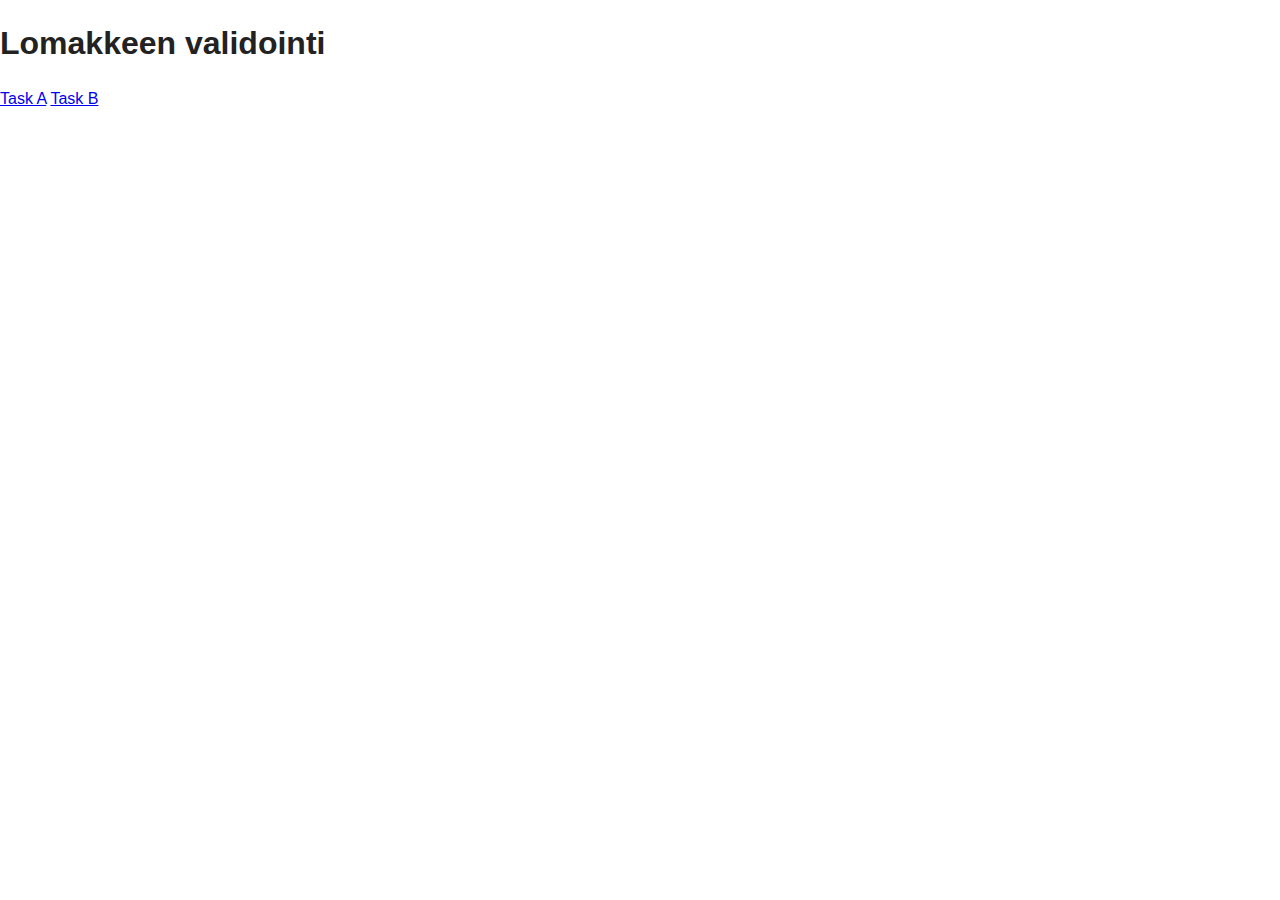
<file: Front end task 3/index.html>
<!doctype html>
<html class="no-js" lang="">

<head>
    <meta charset="utf-8">
    <meta http-equiv="X-UA-Compatible" content="IE=edge,chrome=1">
    <title>BCW1</title>
    <meta name="description" content="">
    <meta name="viewport" content="width=device-width, initial-scale=1">
    <link rel="apple-touch-icon" href="apple-touch-icon.png">

    <link rel="stylesheet" href="css/normalize.min.css">
    <link rel="stylesheet" href="css/main.css">

    <script src="js/vendor/modernizr-2.8.3.min.js"></script>
</head>

<body>
    <h1>Lomakkeen validointi</h1>
    <a href="task_a.html">Task A</a>
    <a href="task_b.html">Task B</a>

    <script src="//ajax.googleapis.com/ajax/libs/jquery/1.11.2/jquery.min.js"></script>
    <script>
        window.jQuery || document.write('<script src="js/vendor/jquery-1.11.2.min.js"><\/script>')
    </script>

    <script src="js/main.js"></script>
</body>

</html>
</file>
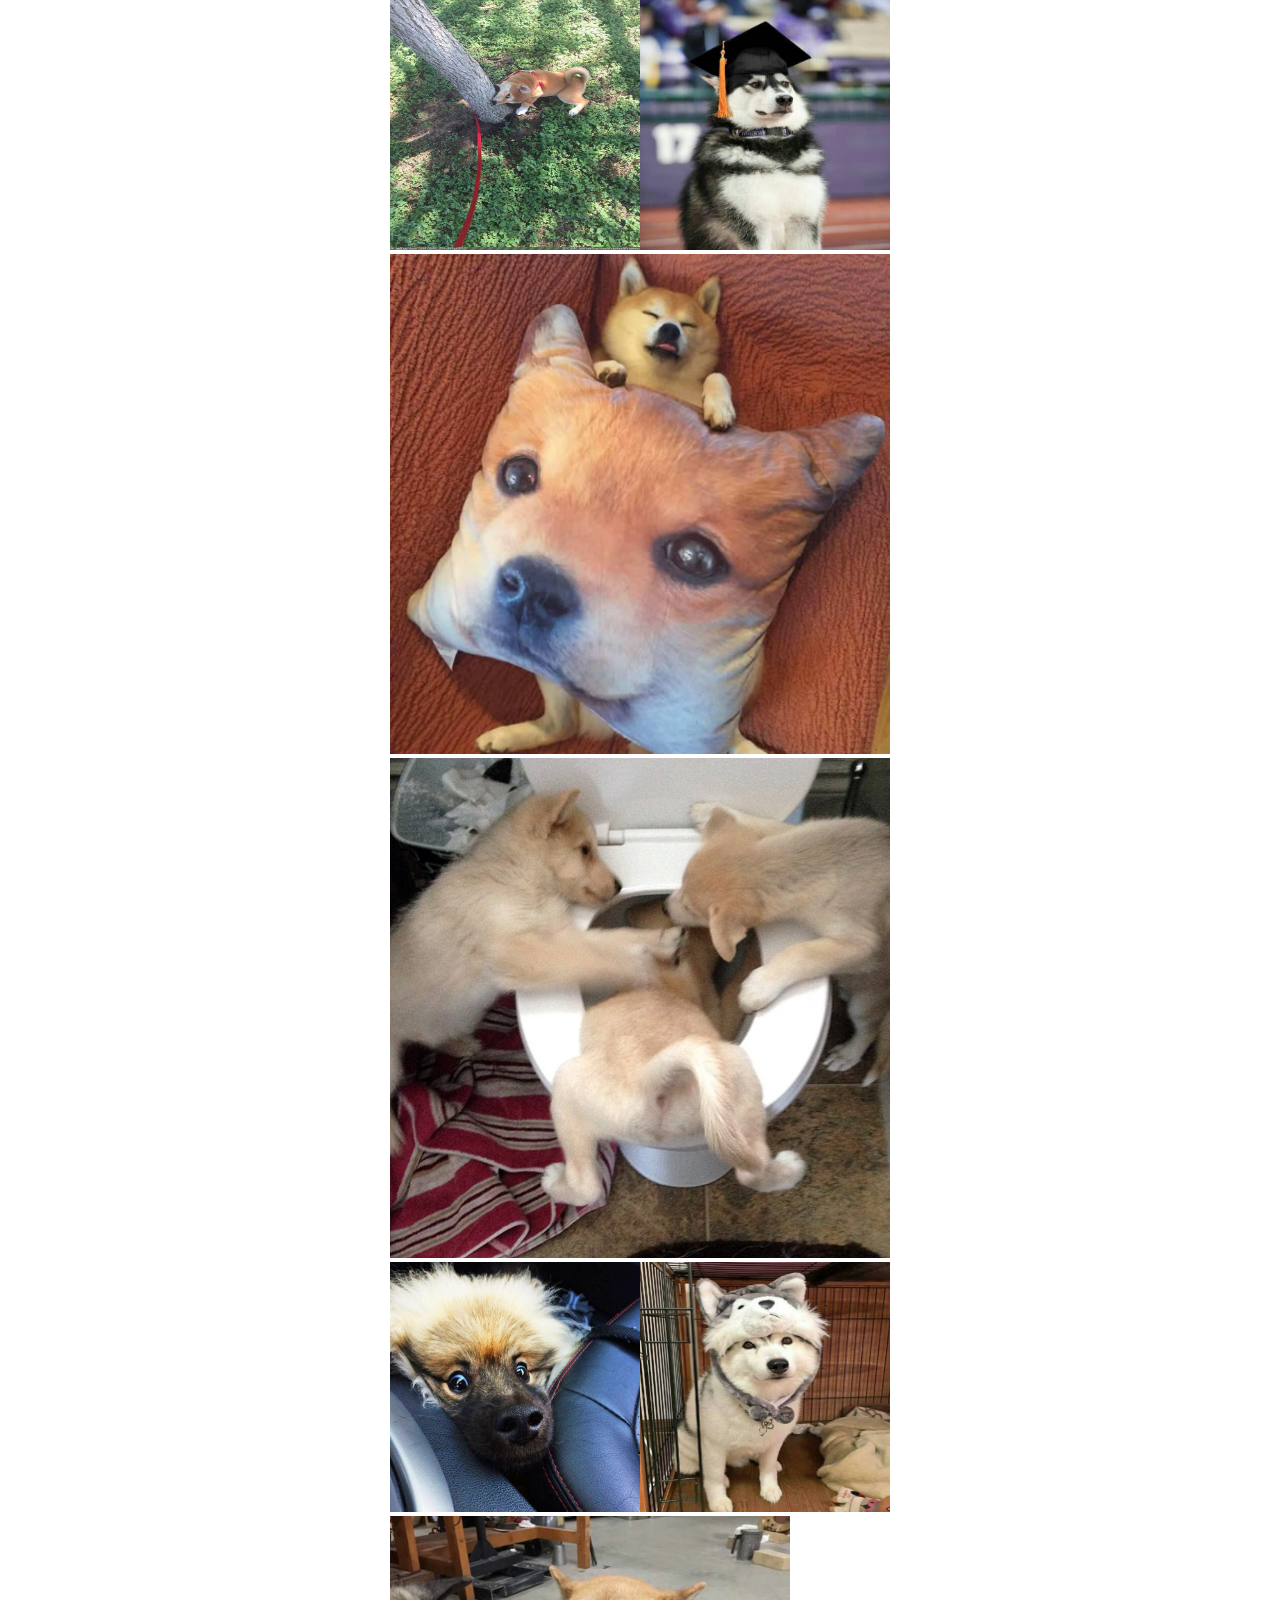
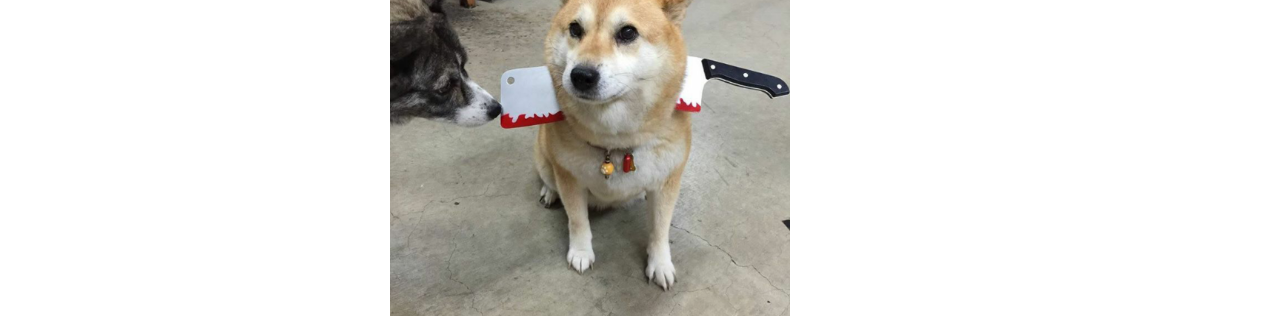
<file: Task2/index.html>
<!DOCTYPE html>
<html>
  <head>
    <meta charset='UTF-8'/>
    <title>Flexbox</title>
    <link rel="stylesheet" href="css/main.css">
      <meta name="description" content="">
        <meta name="viewport" content="width=device-width, initial-scale=1">
  </head>
  <body>
      <ul class="images">
        <div class='img1'>
            <img src='img/1.jpg' height="250" width="250"/>
        </div>
        <div class='img2'>
            <img src='img/2.jpg' height="250" width="250"/>
        </div>
        <div class='img3'>
            <img src='img/8.png' height="500" width="500"/>
        </div>
        <div class='img4'>
            <img src='img/4.jpg' height="500" width="500"/>
        </div>
        <div class='img5'>
            <img src='img/5.png' height="250" width="250"/>
        </div>
        <div class='img6'>
            <img src='img/6.png' height="250" width="250"/>
        </div>
        <div class='img7'>
            <img src='img/7.png' height="400" width="400"/>  
        </div>
      </ul>
    </body>
    <footer>
    
    </footer>
</html>
</file>
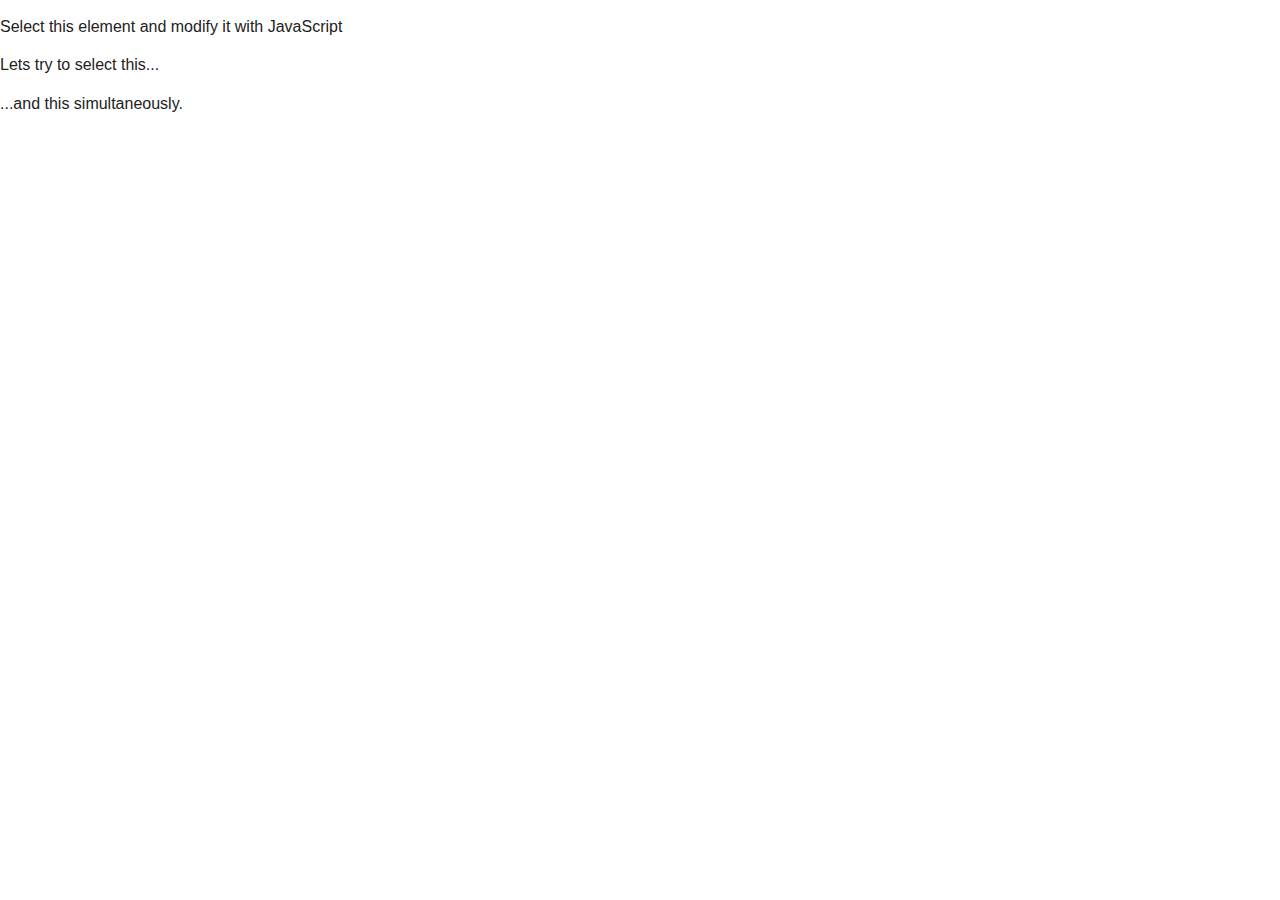
<file: Front end task 3/sample.html>
<!doctype html>
<html class="no-js" lang="">

<head>
    <meta charset="utf-8">
    <meta http-equiv="X-UA-Compatible" content="IE=edge">
    <title></title>
    <meta name="description" content="">
    <meta name="viewport" content="width=device-width, initial-scale=1">
    <link rel="apple-touch-icon" href="apple-touch-icon.png">

    <link rel="stylesheet" href="css/normalize.min.css">
    <link rel="stylesheet" href="css/main.css">

    <script src="js/vendor/modernizr-2.8.3.min.js"></script>
</head>

<body>
    <main>
        <p id="test">Select this element and modify it with JavaScript</p>
        <p class="example">Lets try to select this...</p>
        <p class="example">...and this simultaneously.</p>
    </main>
  
</body>

</html>
</file>
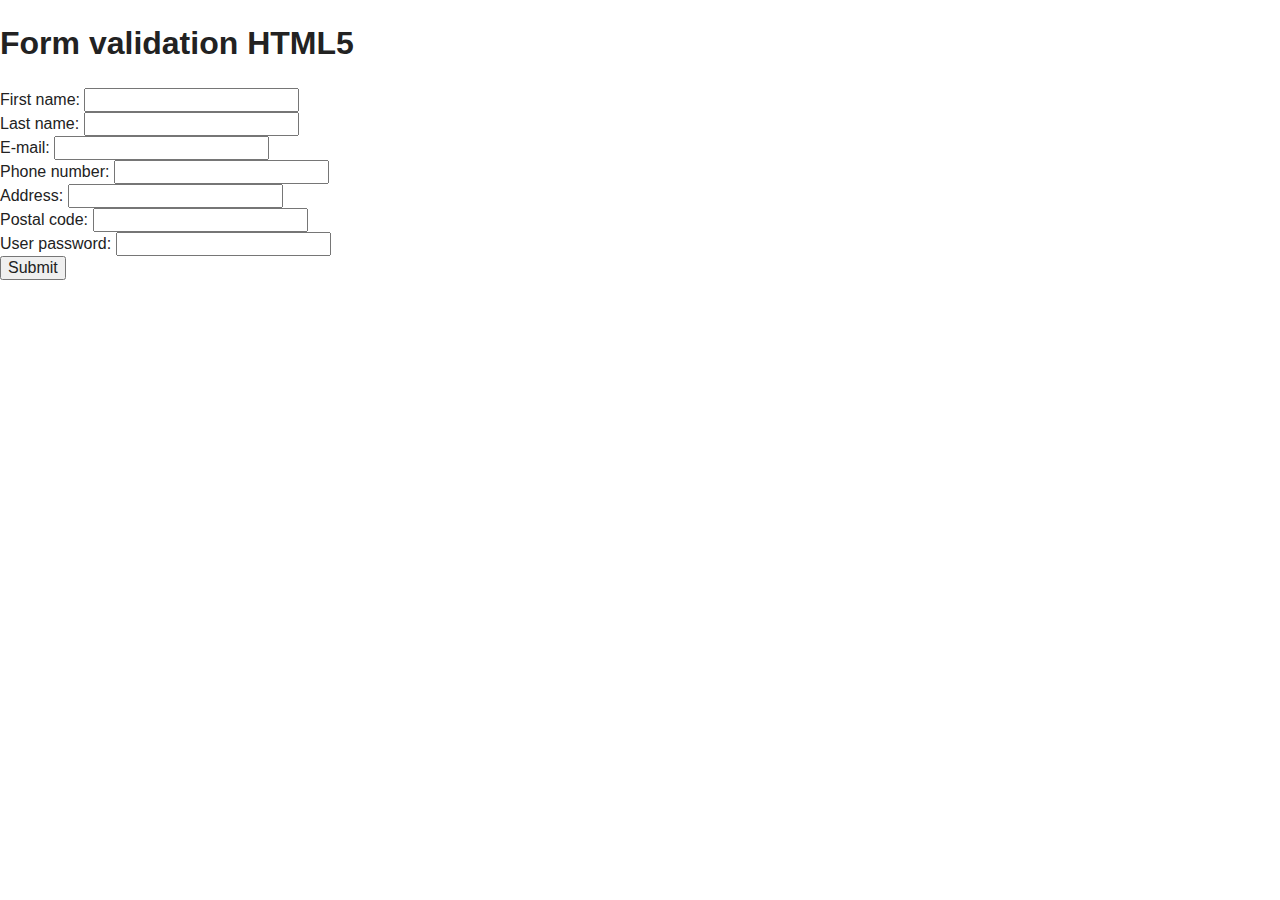
<file: Front end task 3/task_a.html>
<!doctype html>
<html class="no-js" lang="">

<head>
    <meta charset="utf-8">
    <meta http-equiv="X-UA-Compatible" content="IE=edge">
    <title>Task A</title>
    <meta name="description" content="">
    <meta name="viewport" content="width=device-width, initial-scale=1">
    <link rel="apple-touch-icon" href="apple-touch-icon.png">

    <link rel="stylesheet" href="css/normalize.min.css">
    <link rel="stylesheet" href="css/main.css">

    <script src="js/vendor/modernizr-2.8.3.min.js"></script>
</head>

<body>
    <h1>Form validation HTML5</h1>

    <form>
        <!-- your input elements here -->
        
    First name:     <input type="text" name="firstname" required><br>
    Last name:      <input type="text" name="lastname" required><br>    
    E-mail:         <input type="email" name="email" pattern="[a-z0-9._%+-]+@[a-z0-9.-]+\.[a-z]{2,3}$"><br>
    Phone number:   <input type="tel" name="quantity" pattern="^\+[0-9]{5,}$"><br>    
    Address:        <input type="text" name="address" required><br>    
    Postal code:    <input type="text" name="postal code" pattern="^[0-9]{5}$"><br>          
    User password:  <input type="password" name="psw" pattern="(?=.*\d)(?=.*[a-z])(?=.*[A-Z]).{8,}" required><br>   
                    <input type="submit" value="Submit">    
        
    </form>

    <script src="js/main.js"></script>
</body>

</html>
</file>
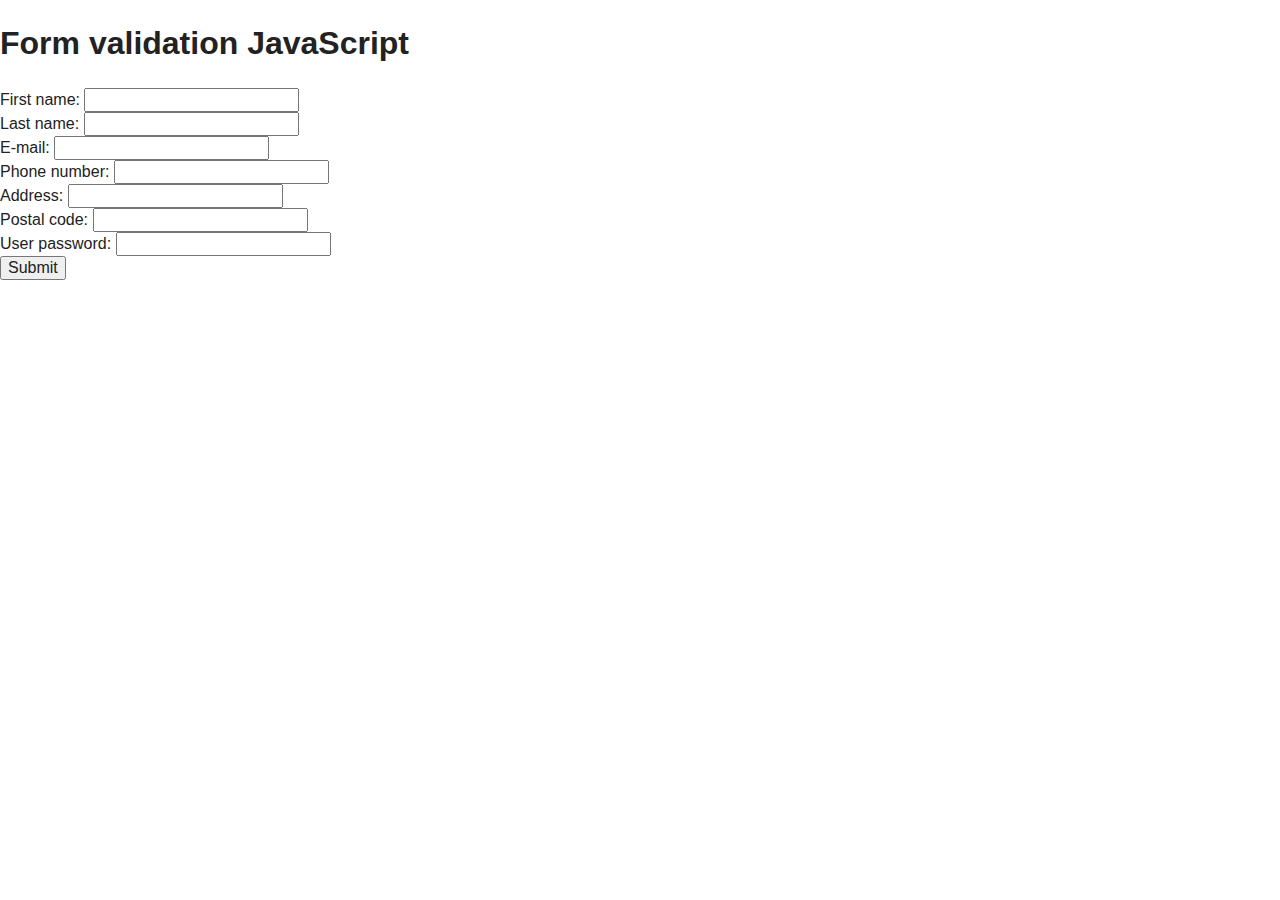
<file: Front end task 3/task_b.html>
<!doctype html>
<html class="no-js" lang="">

<head>
    <meta charset="utf-8">
    <meta http-equiv="X-UA-Compatible" content="IE=edge">
    <title>Task B</title>
    <meta name="description" content="">
    <meta name="viewport" content="width=device-width, initial-scale=1">
    <link rel="apple-touch-icon" href="apple-touch-icon.png">

    <link rel="stylesheet" href="css/normalize.min.css">
    <link rel="stylesheet" href="css/main.css">

    <script src="js/vendor/modernizr-2.8.3.min.js"></script>
</head>

<body>
    <h1>Form validation JavaScript</h1>

    <form novalidate>
        <!-- your input elements here -->
        
    First name:     <input type="text" name="firstname" required><br>
    Last name:      <input type="text" name="lastname" required><br>    
    E-mail:         <input type="email" name="email" required pattern="^[a-z0-9._%+-]+@[a-z0-9.-]+\.[a-z]{2,3}$"><br>
    Phone number:   <input type="tel" name="quantity" required pattern="^\+[0-9]{5,}$"><br>    
    Address:        <input type="text" name="address"><br>    
    Postal code:    <input type="text" name="postal code" pattern="^[0-9]{5}$"><br>          
    User password:  <input type="password" name="psw" required pattern="(?=.*\d)(?=.*[a-z])(?=.*[A-Z]).{8,}"><br>   
                    <input type="submit" value="Submit">    
        
    </form>
    
    <script src="js/main.js"></script>
</body>

</html>
</file>
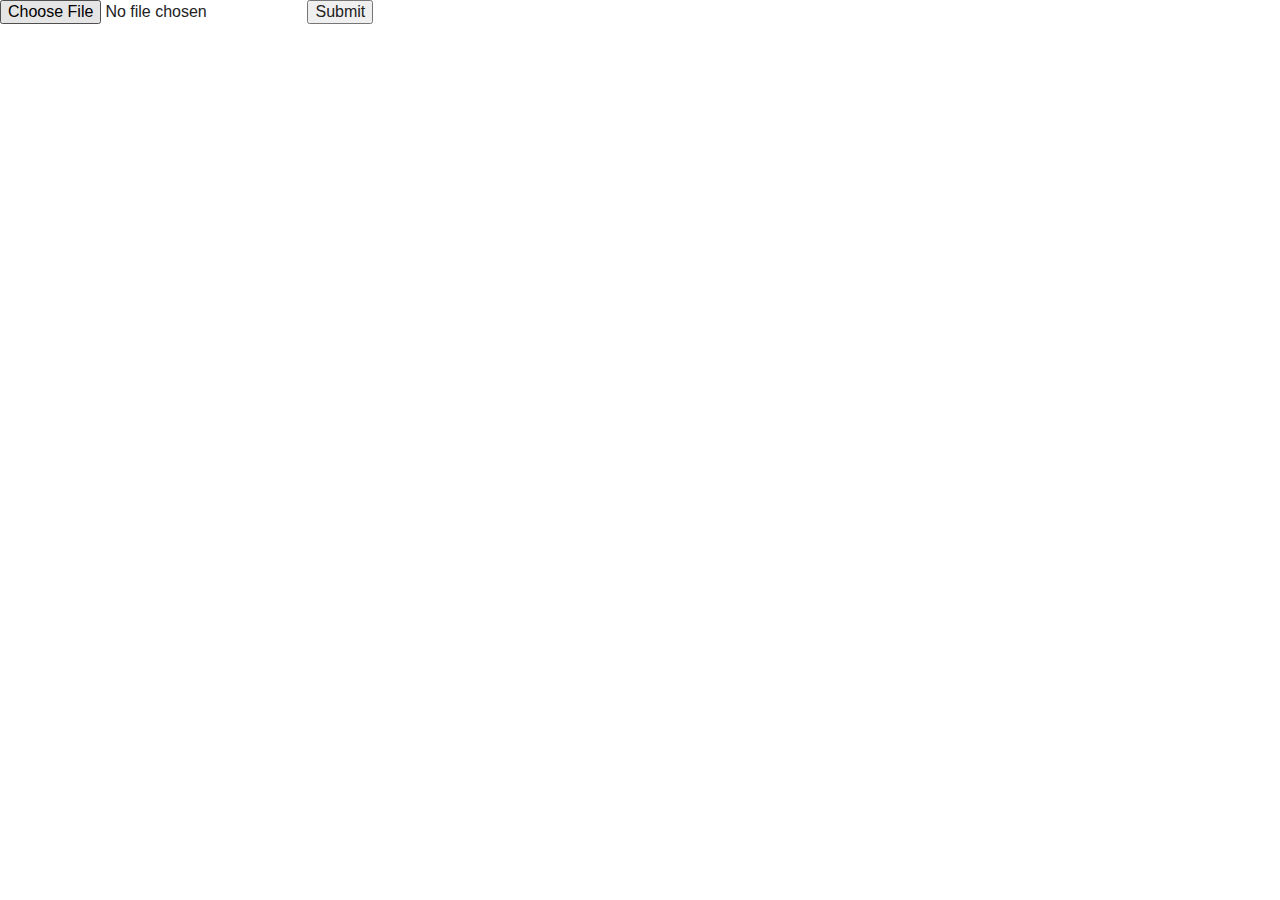
<file: Front end task 5/task_a.html>
<!doctype html>
<html class="no-js" lang="en">

<head>
    <meta charset="utf-8">
    <meta http-equiv="X-UA-Compatible" content="IE=edge">
    <title>File Upload</title>
    <meta name="description" content="">
    <meta name="viewport" content="width=device-width, initial-scale=1">
    <link rel="apple-touch-icon" href="apple-touch-icon.png">

    <link rel="stylesheet" href="css/normalize.min.css">
    <link rel="stylesheet" href="css/main.css">

    <script src="js/vendor/modernizr-2.8.3.min.js"></script>
</head>

<body>

    <form action="url/to/servlet" method="post" enctype="multipart/form-data">
        <input type="file" name="someName" accept="image/*">
         <input type="submit" value="Submit">
    </form>

    <script src="js/main.js"></script>
</body>

</html>
</file>
<file: Front end task 3/css/main.css>
/*! HTML5 Boilerplate v5.0 | MIT License | http://h5bp.com/ */

html {
    color: #222;
    font-size: 1em;
    line-height: 1.4;
}

::-moz-selection {
    background: #b3d4fc;
    text-shadow: none;
}

::selection {
    background: #b3d4fc;
    text-shadow: none;
}

hr {
    display: block;
    height: 1px;
    border: 0;
    border-top: 1px solid #ccc;
    margin: 1em 0;
    padding: 0;
}

audio,
canvas,
iframe,
img,
svg,
video {
    vertical-align: middle;
}

fieldset {
    border: 0;
    margin: 0;
    padding: 0;
}

textarea {
    resize: vertical;
}

.browserupgrade {
    margin: 0.2em 0;
    background: #ccc;
    color: #000;
    padding: 0.2em 0;
}


/* ==========================================================================
   Author's custom styles
   ========================================================================== */















/* ==========================================================================
   Media Queries
   ========================================================================== */

@media only screen and (min-width: 35em) {

}

@media print,
       (-o-min-device-pixel-ratio: 5/4),
       (-webkit-min-device-pixel-ratio: 1.25),
       (min-resolution: 120dpi) {

}

/* ==========================================================================
   Helper classes
   ========================================================================== */

.hidden {
    display: none !important;
    visibility: hidden;
}

.visuallyhidden {
    border: 0;
    clip: rect(0 0 0 0);
    height: 1px;
    margin: -1px;
    overflow: hidden;
    padding: 0;
    position: absolute;
    width: 1px;
}

.visuallyhidden.focusable:active,
.visuallyhidden.focusable:focus {
    clip: auto;
    height: auto;
    margin: 0;
    overflow: visible;
    position: static;
    width: auto;
}

.invisible {
    visibility: hidden;
}

.clearfix:before,
.clearfix:after {
    content: " ";
    display: table;
}

.clearfix:after {
    clear: both;
}

.clearfix {
    *zoom: 1;
}

/* ==========================================================================
   Print styles
   ========================================================================== */

@media print {
    *,
    *:before,
    *:after {
        background: transparent !important;
        color: #000 !important;
        box-shadow: none !important;
        text-shadow: none !important;
    }

    a,
    a:visited {
        text-decoration: underline;
    }

    a[href]:after {
        content: " (" attr(href) ")";
    }

    abbr[title]:after {
        content: " (" attr(title) ")";
    }

    a[href^="#"]:after,
    a[href^="javascript:"]:after {
        content: "";
    }

    pre,
    blockquote {
        border: 1px solid #999;
        page-break-inside: avoid;
    }

    thead {
        display: table-header-group;
    }

    tr,
    img {
        page-break-inside: avoid;
    }

    img {
        max-width: 100% !important;
    }

    p,
    h2,
    h3 {
        orphans: 3;
        widows: 3;
    }

    h2,
    h3 {
        page-break-after: avoid;
    }
}
</file>
<file: Task2/css/main.css>
html, body{
 margin: 0;
 padding: 0;
}

.images{
    display: flex;
    flex-wrap: wrap;
    padding: 0;
}

/* Smartphones (portrait and landscape) ----------- */
@media only screen and (min-device-width : 320px) and (max-device-width : 480px) {
    .images{
        width: 360px;
        margin: auto;
    }
}

/* Desktops and laptops ----------- */
@media only screen and (min-width : 1224px) {
.images{
        width: 500px;
        margin: auto;
}
</file>
<file: Front end task 5/css/main.css>
/*! HTML5 Boilerplate v5.0 | MIT License | http://h5bp.com/ */

html {
    color: #222;
    font-size: 1em;
    line-height: 1.4;
}

::-moz-selection {
    background: #b3d4fc;
    text-shadow: none;
}

::selection {
    background: #b3d4fc;
    text-shadow: none;
}

hr {
    display: block;
    height: 1px;
    border: 0;
    border-top: 1px solid #ccc;
    margin: 1em 0;
    padding: 0;
}

audio,
canvas,
iframe,
img,
svg,
video {
    vertical-align: middle;
}

fieldset {
    border: 0;
    margin: 0;
    padding: 0;
}

textarea {
    resize: vertical;
}

.browserupgrade {
    margin: 0.2em 0;
    background: #ccc;
    color: #000;
    padding: 0.2em 0;
}


/* ==========================================================================
   Author's custom styles
   ========================================================================== */















/* ==========================================================================
   Media Queries
   ========================================================================== */

@media only screen and (min-width: 35em) {

}

@media print,
       (-o-min-device-pixel-ratio: 5/4),
       (-webkit-min-device-pixel-ratio: 1.25),
       (min-resolution: 120dpi) {

}

/* ==========================================================================
   Helper classes
   ========================================================================== */

.hidden {
    display: none !important;
    visibility: hidden;
}

.visuallyhidden {
    border: 0;
    clip: rect(0 0 0 0);
    height: 1px;
    margin: -1px;
    overflow: hidden;
    padding: 0;
    position: absolute;
    width: 1px;
}

.visuallyhidden.focusable:active,
.visuallyhidden.focusable:focus {
    clip: auto;
    height: auto;
    margin: 0;
    overflow: visible;
    position: static;
    width: auto;
}

.invisible {
    visibility: hidden;
}

.clearfix:before,
.clearfix:after {
    content: " ";
    display: table;
}

.clearfix:after {
    clear: both;
}

.clearfix {
    *zoom: 1;
}

/* ==========================================================================
   Print styles
   ========================================================================== */

@media print {
    *,
    *:before,
    *:after {
        background: transparent !important;
        color: #000 !important;
        box-shadow: none !important;
        text-shadow: none !important;
    }

    a,
    a:visited {
        text-decoration: underline;
    }

    a[href]:after {
        content: " (" attr(href) ")";
    }

    abbr[title]:after {
        content: " (" attr(title) ")";
    }

    a[href^="#"]:after,
    a[href^="javascript:"]:after {
        content: "";
    }

    pre,
    blockquote {
        border: 1px solid #999;
        page-break-inside: avoid;
    }

    thead {
        display: table-header-group;
    }

    tr,
    img {
        page-break-inside: avoid;
    }

    img {
        max-width: 100% !important;
    }

    p,
    h2,
    h3 {
        orphans: 3;
        widows: 3;
    }

    h2,
    h3 {
        page-break-after: avoid;
    }
}
</file>
